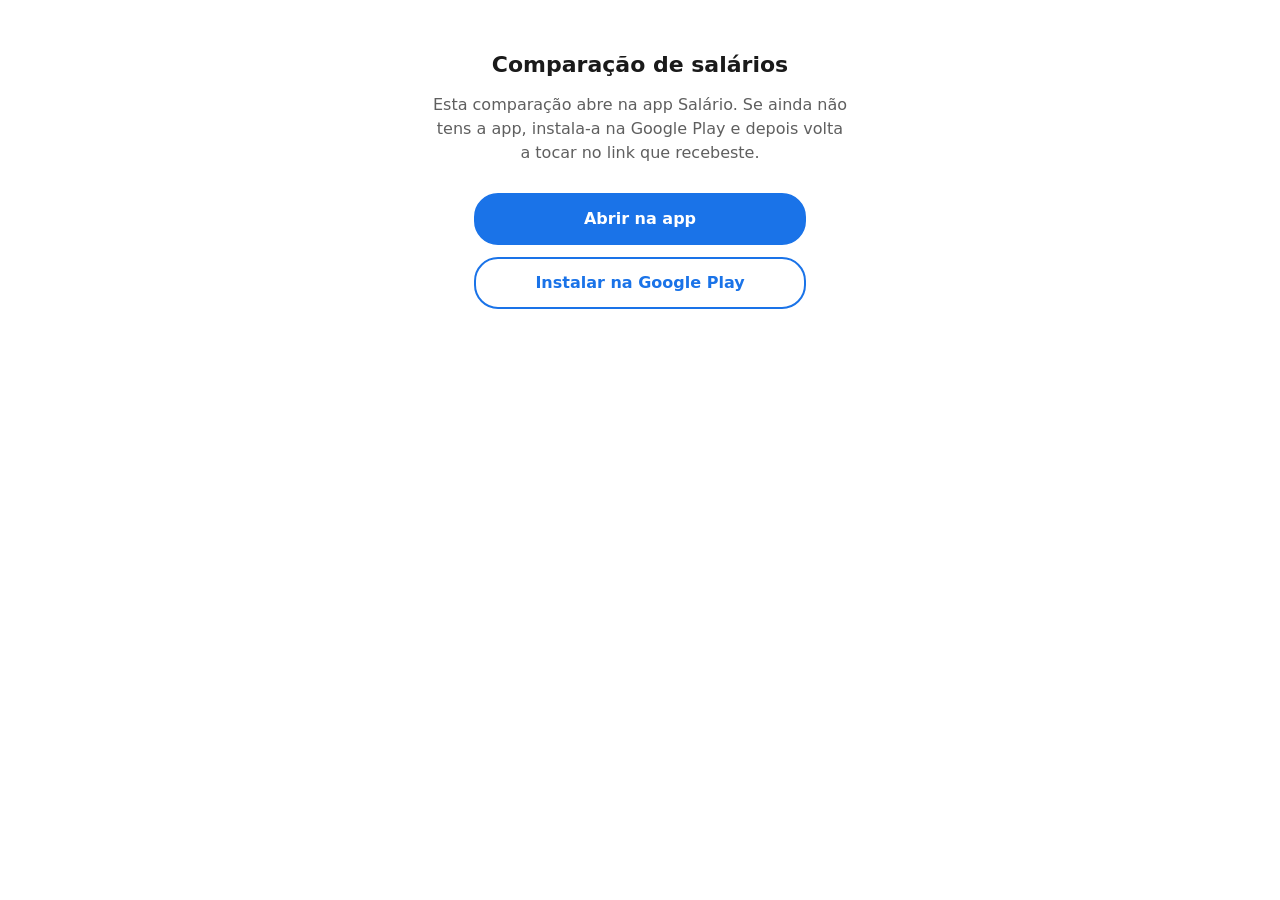
<file: static/salario/comparar/index.html>
<!doctype html>
<html lang="pt">
<head>
  <meta charset="utf-8">
  <meta name="viewport" content="width=device-width, initial-scale=1">
  <meta name="robots" content="noindex">
  <title>Comparação de salários - Salário</title>
  <style>
    :root { color-scheme: light dark; --bg: #ffffff; --text: #1a1a1a; --muted: #5f5f5f; --accent: #1a73e8; }
    @media (prefers-color-scheme: dark) { :root { --bg: #121212; --text: #ececec; --muted: #a0a0a0; --accent: #8ab4f8; } }
    body { margin: 0; background: var(--bg); color: var(--text); font: 16px/1.5 system-ui, sans-serif; }
    main { max-width: 420px; margin: 0 auto; padding: 48px 16px; text-align: center; }
    h1 { font-size: 22px; margin: 0 0 12px; }
    p { color: var(--muted); margin: 0 0 28px; }
    a.button { display: block; margin: 0 auto 12px; max-width: 280px; padding: 12px 24px; border: 2px solid var(--accent); border-radius: 24px; color: var(--accent); text-decoration: none; font-weight: 600; }
    a.button.primary { background: var(--accent); color: var(--bg); }
  </style>
</head>
<body>
  <main>
    <h1>Comparação de salários</h1>
    <p>Esta comparação abre na app Salário. Se ainda não tens a app, instala-a na Google Play e depois volta a tocar no link que recebeste.</p>
    <a class="button primary" id="open" href="#" hidden>Abrir na app</a>
    <a class="button" href="https://play.google.com/store/apps/details?id=pt.adrianojlt.salario">Instalar na Google Play</a>
  </main>
  <script>
    // With the app installed, Android usually opens the link in the app and this page never loads (App Link).
    // It loads when the link is typed in the browser, opened in an in-app browser, or not verified, and on
    // Android without the app. The comparison stays in the fragment and is never sent to the server.
    var PLAY_URL = "https://play.google.com/store/apps/details?id=pt.adrianojlt.salario";
    var ua = navigator.userAgent;
    if (/Android/i.test(ua)) {
      if (location.hash.length > 1) {
        // Android's own Intent URI format: the link with its fragment, then #Intent;...;end. With the package set,
        // Chrome opens the Play Store instead when the app is not installed.
        var intentUrl = "intent://adrianojlt.github.io/salario/comparar/" + location.hash +
          "#Intent;scheme=https;package=pt.adrianojlt.salario;end";
        var open = document.getElementById("open");
        open.href = intentUrl;
        open.hidden = false;
        // In-app browsers (WebView, "; wv)") may not handle intent: links and would replace this page with an
        // error, so there it waits for the button.
        if (!/; wv\)/.test(ua)) location.replace(intentUrl);
      } else {
        location.replace(PLAY_URL);
      }
    }
  </script>
</body>
</html>
</file>
